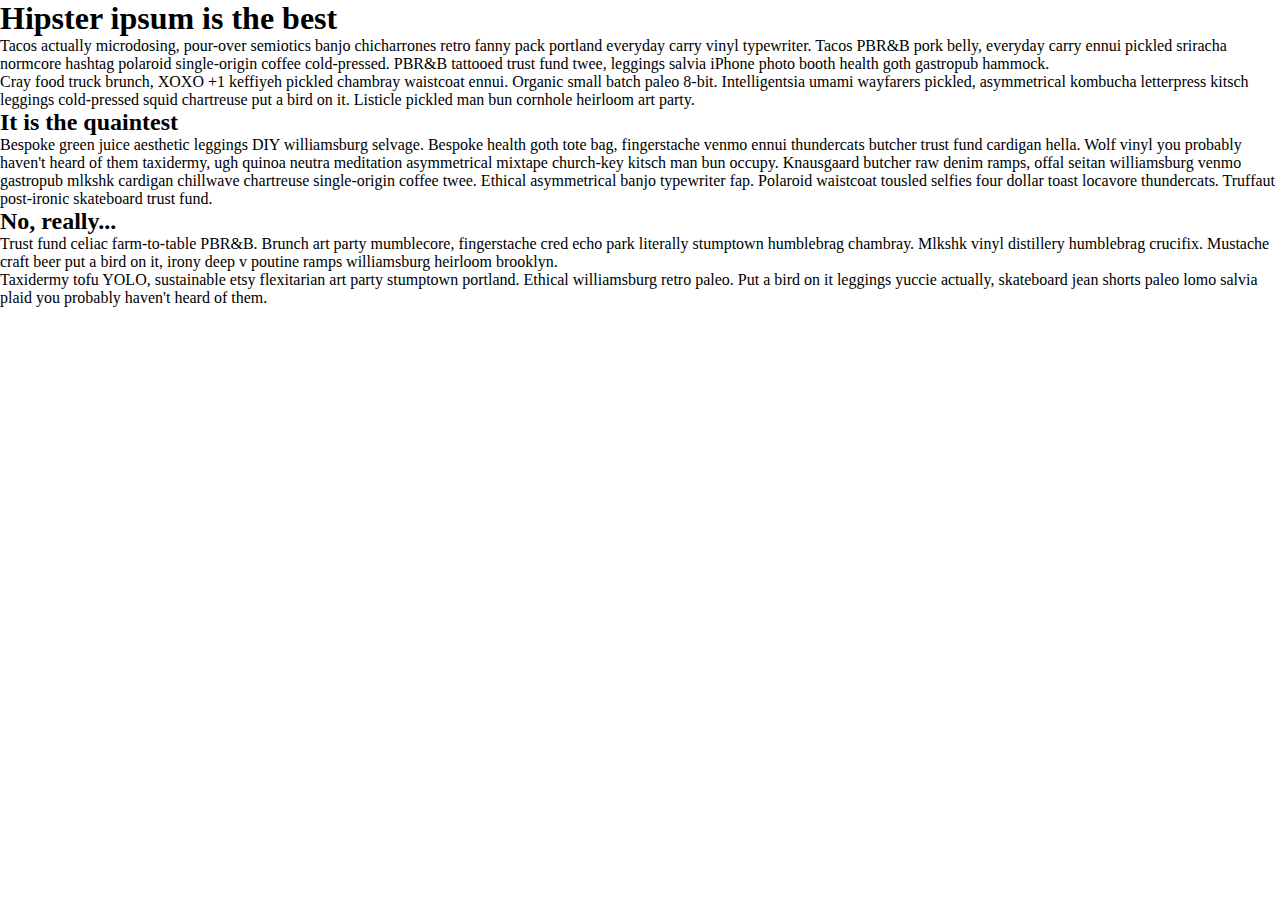
<file: index.html>
<!DOCTYPE html>
<html lang="en-US">
  <head>
    <meta charset="utf-8">
    <meta name="viewport" content="width=device-width">
    <title>Web font example</title>
    <link href="style.css" rel="stylesheet" type="text/css">
  </head>
  <body>
    <h1>Hipster ipsum is the best</h1>

    <p>Tacos actually microdosing, pour-over semiotics banjo chicharrones retro fanny pack portland everyday carry vinyl typewriter. Tacos PBR&amp;B pork belly, everyday carry ennui pickled sriracha normcore hashtag polaroid single-origin coffee cold-pressed. PBR&amp;B tattooed trust fund twee, leggings salvia iPhone photo booth health goth gastropub hammock.</p>

    <p>Cray food truck brunch, XOXO +1 keffiyeh pickled chambray waistcoat ennui. Organic small batch paleo 8-bit. Intelligentsia umami wayfarers pickled, asymmetrical kombucha letterpress kitsch leggings cold-pressed squid chartreuse put a bird on it. Listicle pickled man bun cornhole heirloom art party.</p>

    <h2>It is the quaintest</h2>

    <p>Bespoke green juice aesthetic leggings DIY williamsburg selvage. Bespoke health goth tote bag, fingerstache venmo ennui thundercats butcher trust fund cardigan hella. Wolf vinyl you probably haven't heard of them taxidermy, ugh quinoa neutra meditation asymmetrical mixtape church-key kitsch man bun occupy. Knausgaard butcher raw denim ramps, offal seitan williamsburg venmo gastropub mlkshk cardigan chillwave chartreuse single-origin coffee twee. Ethical asymmetrical banjo typewriter fap. Polaroid waistcoat tousled selfies four dollar toast locavore thundercats. Truffaut post-ironic skateboard trust fund.</p>

    <h2>No, really...</h2>

    <p>Trust fund celiac farm-to-table PBR&amp;B. Brunch art party mumblecore, fingerstache cred echo park literally stumptown humblebrag chambray. Mlkshk vinyl distillery humblebrag crucifix. Mustache craft beer put a bird on it, irony deep v poutine ramps williamsburg heirloom brooklyn.</p>

    <p>Taxidermy tofu YOLO, sustainable etsy flexitarian art party stumptown portland. Ethical williamsburg retro paleo. Put a bird on it leggings yuccie actually, skateboard jean shorts paleo lomo salvia plaid you probably haven't heard of them.</p>
  </body>
</html>
</file>
<file: style.css>
* {
  margin: 0;
  padding: 0;
}

.container {
  text-align: center;
}

.container div {
  padding: 15px;
  font-size: 32px;
  font-family: Helvetica;
  font-weight: bold;
  color: white;
}

.header {
  background-color: #393f4d;
}

.menu ul,
.menu li {
  font-size: 16px;
}

.sidebar {
  background-color: #C50208;
}

.sidebar .photo {
  background-color: white;
  color: black;
  font-size: 12px;
  font-weight: normal;
  border-radius: 10px;
}


.sidebar .side-content {
  background-color: white;
  color: black;
  font-size: 16px;
  font-weight: normal;
}

.nav {
  background-color: #C50208;
}

.nav ul li {
  font-size: 16px;
  text-transform: uppercase;
}

.article {
  background-color: #bccbde;
}

.article p {
  font-size: 18px;
  font-family: sans-serif;
  color: white;
  text-align: left;
}

.article .card {
  background-color: #FFFFFF;
  color: black;
  text-align: center;
}

.card p {
  color: black;
  font-weight: normal;
  font-size: 14px;
}

.card .title {
  font-size: 18px;
  text-align: center;
}

.footer {
  background-color: #393f4d;
}

.footer p {
  font-size: 13px;
  font-weight: normal;
}

.container {
  display: grid;
  grid-template: repeat(4, auto) / 1fr 3fr;
  grid-template-areas: 
    "header header"
    "sidebar nav"
    "sidebar article"
    "footer footer";
}

.header {
  grid-area: header;
}

.sidebar {
  grid-area: sidebar;
}

.nav {
  grid-area: nav;
}

.article {
  grid-area: article;
}

.footer {
  grid-area: footer;
}

.header {
  grid-column: 1 / 3;
  display: grid;
  grid-template-columns: 1fr 2fr;
}

.logo {
  justify-self: start;
}

.menu {
  align-self: center;
}

.menu ul {
  display: grid;
  grid-template-columns: 1fr 1fr 1fr 1fr;
}

.menu ul,
.menu li {
  list-style-type: none;
}

.sidebar {
  grid-row: 2 / 4;
  display: grid;
  gap: 50px;
}

.side-content,
.photo {
  display: grid;
  align-items: center;
}

.nav ul {
  list-style-type: none;
  display: grid;
  grid-template-columns: 1fr 1fr 1fr;
}

.article {
  display: grid;
  grid-template-columns: repeat(auto-fit, minmax(250px, 1fr));
  gap: 15px;
}

.article .card {
  height: 200px;
}

.card p {
  padding: 5px;
}

.footer {
  grid-column: 1 / 3;
}
</file>
